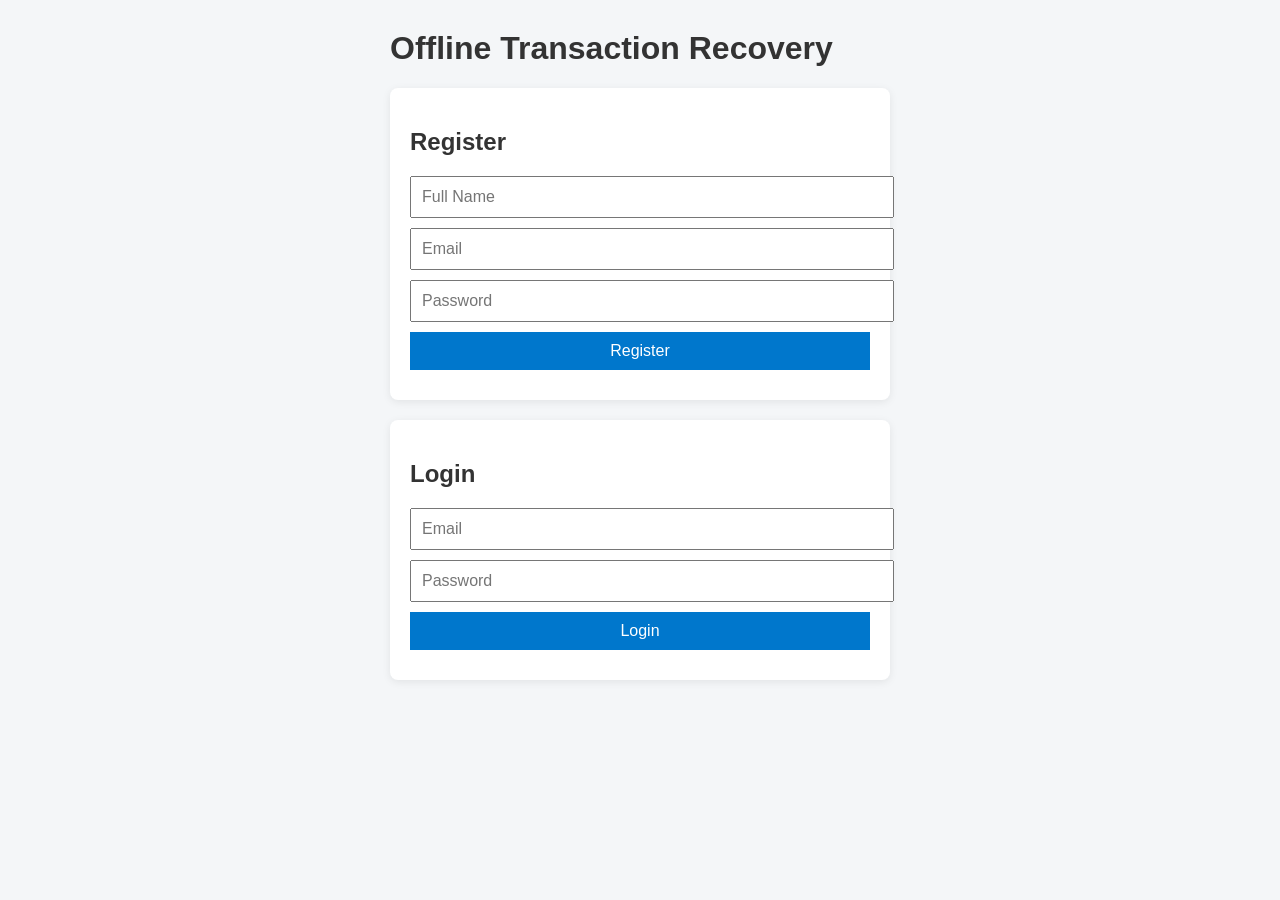
<file: Frontend/index.html>
<!DOCTYPE html>
<html lang="en">
<head>
  <meta charset="UTF-8" />
  <meta name="viewport" content="width=device-width, initial-scale=1.0" />
  <title>Login | Offline Transaction Recovery</title>
  <link rel="stylesheet" href="style.css" />
</head>
<body>
  <div class="container auth-container">
    <h1>Offline Transaction Recovery</h1>

    <div class="card">
      <h2>Register</h2>
      <input type="text" id="regName" placeholder="Full Name" />
      <input type="email" id="regEmail" placeholder="Email" />
      <input type="password" id="regPassword" placeholder="Password" />
      <button onclick="registerUser()">Register</button>
    </div>

    <div class="card">
      <h2>Login</h2>
      <input type="email" id="loginEmail" placeholder="Email" />
      <input type="password" id="loginPassword" placeholder="Password" />
      <button onclick="loginUser()">Login</button>
    </div>

    <p id="message"></p>
  </div>

  <script src="script.js"></script>
</body>
</html>
</file>
<file: Frontend/style.css>
body {
  font-family: Arial, sans-serif;
  background: #f4f6f8;
  margin: 0;
  padding: 0;
}

.container {
  width: 90%;
  max-width: 1000px;
  margin: 30px auto;
}

.auth-container {
  max-width: 500px;
}

h1, h2 {
  color: #333;
}

.card {
  background: #fff;
  padding: 20px;
  margin-bottom: 20px;
  border-radius: 8px;
  box-shadow: 0 2px 8px rgba(0,0,0,0.08);
}

input, select, button {
  display: block;
  width: 100%;
  margin: 10px 0;
  padding: 10px;
  font-size: 16px;
}

button {
  background: #0077cc;
  color: white;
  border: none;
  cursor: pointer;
}

button:hover {
  background: #005fa3;
}

.top-bar {
  display: flex;
  justify-content: space-between;
  align-items: center;
  margin-bottom: 20px;
}

table {
  width: 100%;
  border-collapse: collapse;
}

table, th, td {
  border: 1px solid #ccc;
}

th, td {
  padding: 10px;
  text-align: left;
}

#message, #dashboardMessage {
  color: green;
  font-weight: bold;
}
</file>
